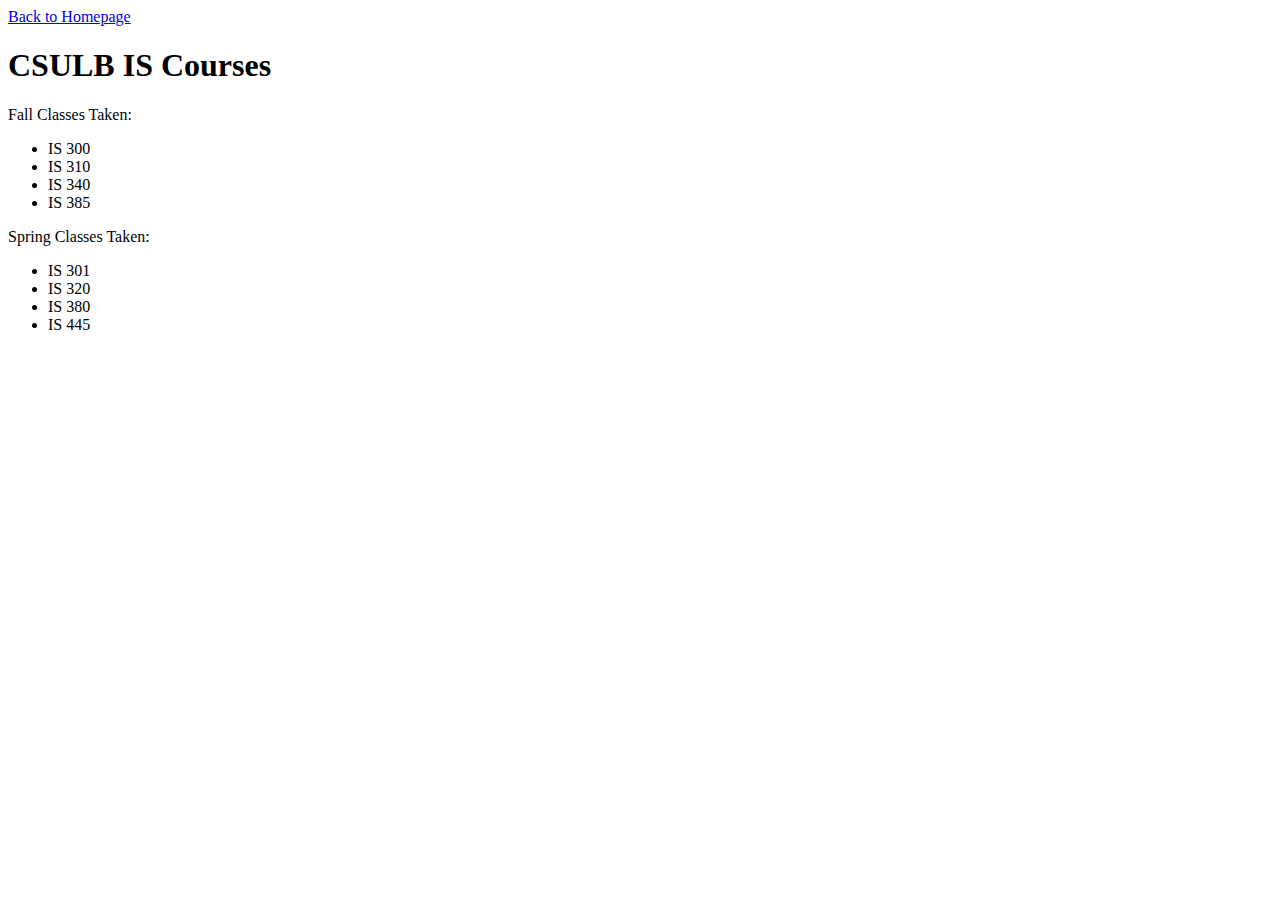
<file: html/ex1.html>
<!DOCTYPE html>
<html lang="en">
<head>
    <meta charset="UTF-8">
    <meta http-equiv="X-UA-Compatible" content="IE=edge">
    <meta name="viewport" content="width=device-width, initial-scale=1.0">
    <!-- Bootstrap CDN link -->
    <link href="https://cdn.jsdelivr.net/npm/bootstrap@5.2.0/dist/css/bootstrap.min.css" rel="stylesheet" integrity="sha384-gH2yIJqKdNHPEq0n4Mqa/HGKIhSkIHeL5AyhkYV8i59U5AR6csBvApHHNl/vI1Bx" crossorigin="anonymous">
    <!-- CSS sheet -->
    <link rel="stylesheet" href="../css/style.css">

    <title>Example 1</title>
</head>
<body>
    <a href="../index.html">Back to Homepage</a>

    <h1>CSULB IS Courses</h1>
    <p>Fall Classes Taken:</p>
    <ul>
        <li>IS 300</li>
        <li>IS 310</li>
        <li>IS 340</li>
        <li>IS 385</li>
    </ul>
    <p>Spring Classes Taken:</p>
    <ul>
        <li>IS 301</li>
        <li>IS 320</li>
        <li>IS 380</li>
        <li>IS 445</li>
    </ul>

    <script src="../js/ex1.js"></script>
</body>
</html>
</file>
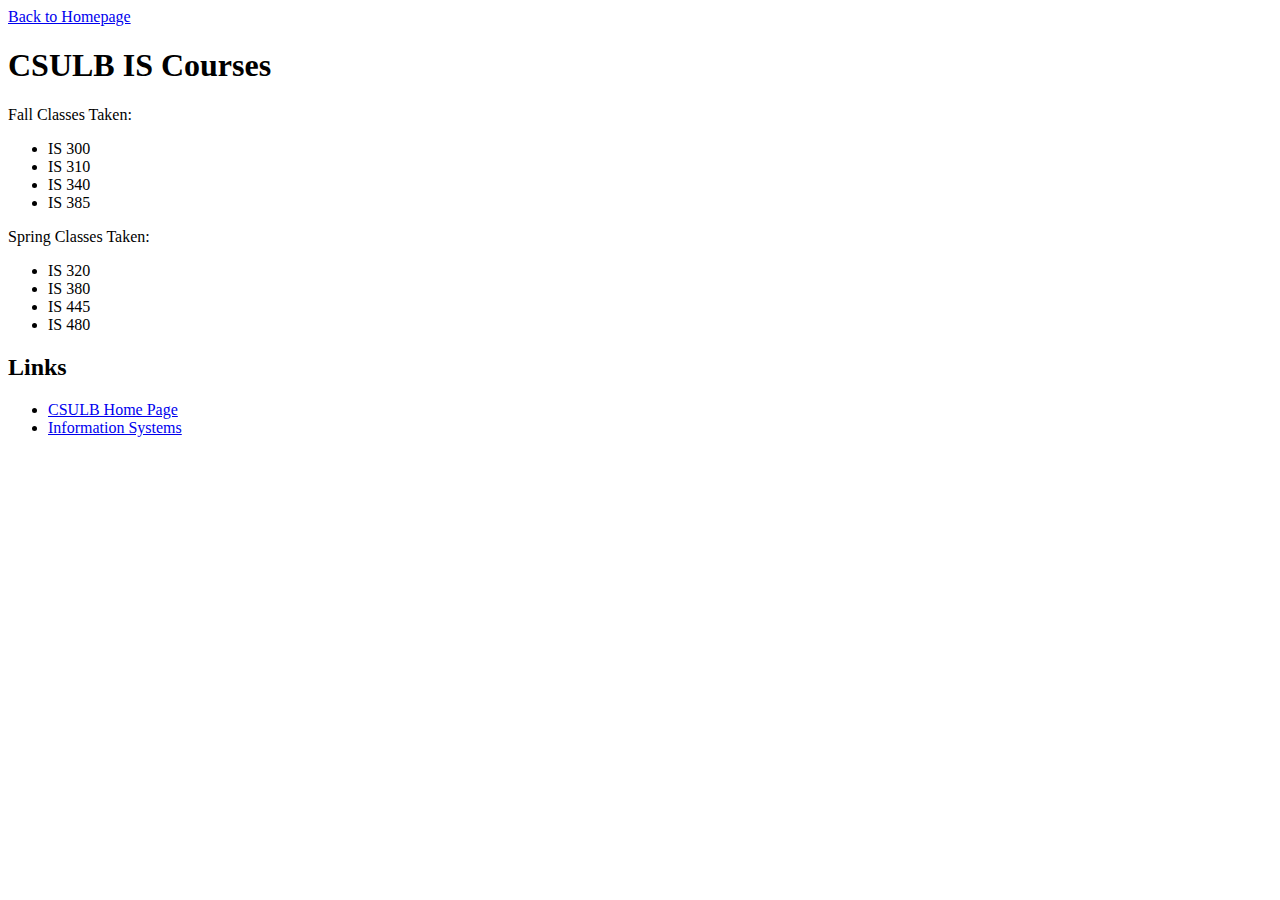
<file: html/ex2.html>
<!DOCTYPE html>
<html lang="en">
<head>
    <meta charset="UTF-8">
    <meta http-equiv="X-UA-Compatible" content="IE=edge">
    <meta name="viewport" content="width=device-width, initial-scale=1.0">
    <!-- Bootstrap CDN link -->
    <link href="https://cdn.jsdelivr.net/npm/bootstrap@5.2.0/dist/css/bootstrap.min.css" rel="stylesheet" integrity="sha384-gH2yIJqKdNHPEq0n4Mqa/HGKIhSkIHeL5AyhkYV8i59U5AR6csBvApHHNl/vI1Bx" crossorigin="anonymous">
    <!-- CSS sheet -->
    <link rel="stylesheet" href="../css/style.css">

    <title>Example 2</title>
</head>
<body>
    <a href="../index.html">Back to Homepage</a>

    <h1>CSULB IS Courses</h1>
    <p>Fall Classes Taken:</p>
    <ul class="iscourses" id="fall">
        <li class="300level">IS 300</li>
        <li class="300level">IS 310</li>
        <li class="300level">IS 340</li>
        <li class="300level">IS 385</li>
    </ul>
    <p>Spring Classes Taken:</p>
    <ul class="iscourses" id="spring">
        <li class="300level">IS 320</li>
        <li class="300level">IS 380</li>
        <li class="400level">IS 445</li>
        <li class="400level">IS 480</li>
    </ul>
    <h2>Links</h2>
    <ul id="links">
        <li id="csulb"><a href="http://www.csulb.edu">CSULB Home Page</a></li>
        <li id="is"><a href="https://www.csulb.edu/college-of-business/information-systems">Information Systems</a></li>
    </ul>


    <script src="../js/ex2.js"></script>

</body>
</html>
</file>
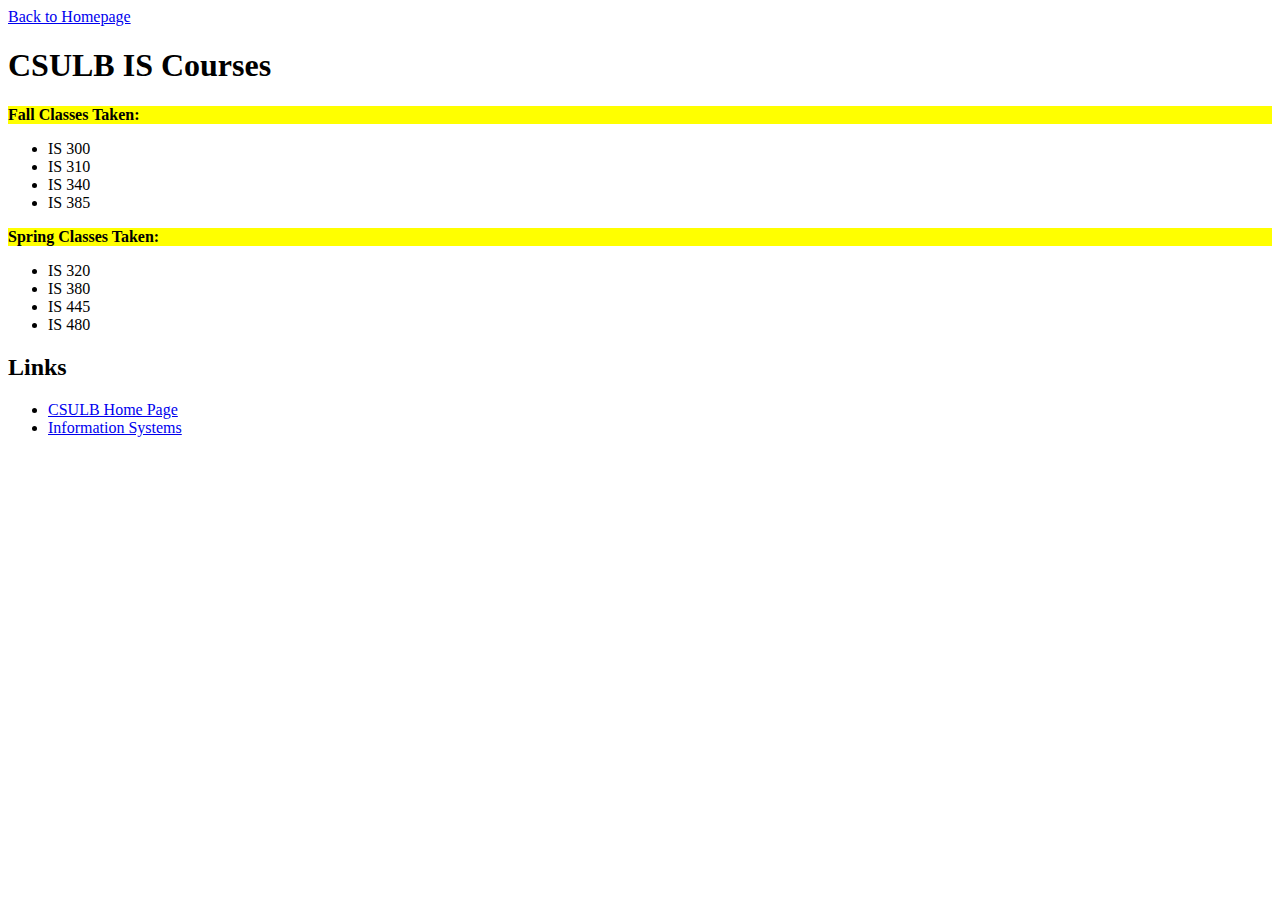
<file: html/ex3.html>
<!DOCTYPE html>
<html lang="en">
<head>
    <meta charset="UTF-8">
    <meta http-equiv="X-UA-Compatible" content="IE=edge">
    <meta name="viewport" content="width=device-width, initial-scale=1.0">
    <!-- Bootstrap CDN link -->
    <link href="https://cdn.jsdelivr.net/npm/bootstrap@5.2.0/dist/css/bootstrap.min.css" rel="stylesheet" integrity="sha384-gH2yIJqKdNHPEq0n4Mqa/HGKIhSkIHeL5AyhkYV8i59U5AR6csBvApHHNl/vI1Bx" crossorigin="anonymous">
    <!-- CSS sheet -->
    <link rel="stylesheet" href="../css/style.css">

    <title>Example 3</title>
</head>
<body>
    <a href="../index.html">Back to Homepage</a>

    <h1>CSULB IS Courses</h1>
    <p>Fall Classes Taken:</p>
    <ul class="iscourses" id="fall">
        <li class="300level">IS 300</li>
        <li class="300level">IS 310</li>
        <li class="300level">IS 340</li>
        <li class="300level">IS 385</li>
    </ul>
    <p>Spring Classes Taken:</p>
    <ul class="iscourses" id="spring">
        <li class="300level">IS 320</li>
        <li class="300level">IS 380</li>
        <li class="400level">IS 445</li>
        <li class="400level">IS 480</li>
    </ul>
    <h2>Links</h2>
    <ul id="links">
        <li id="csulb"><a href="http://www.csulb.edu">CSULB Home Page</a></li>
        <li id="is"><a href="https://www.csulb.edu/college-of-business/information-systems">Information Systems</a></li>
    </ul>


    <script src="../js/ex3.js"></script>
    
</body>
</html>
</file>
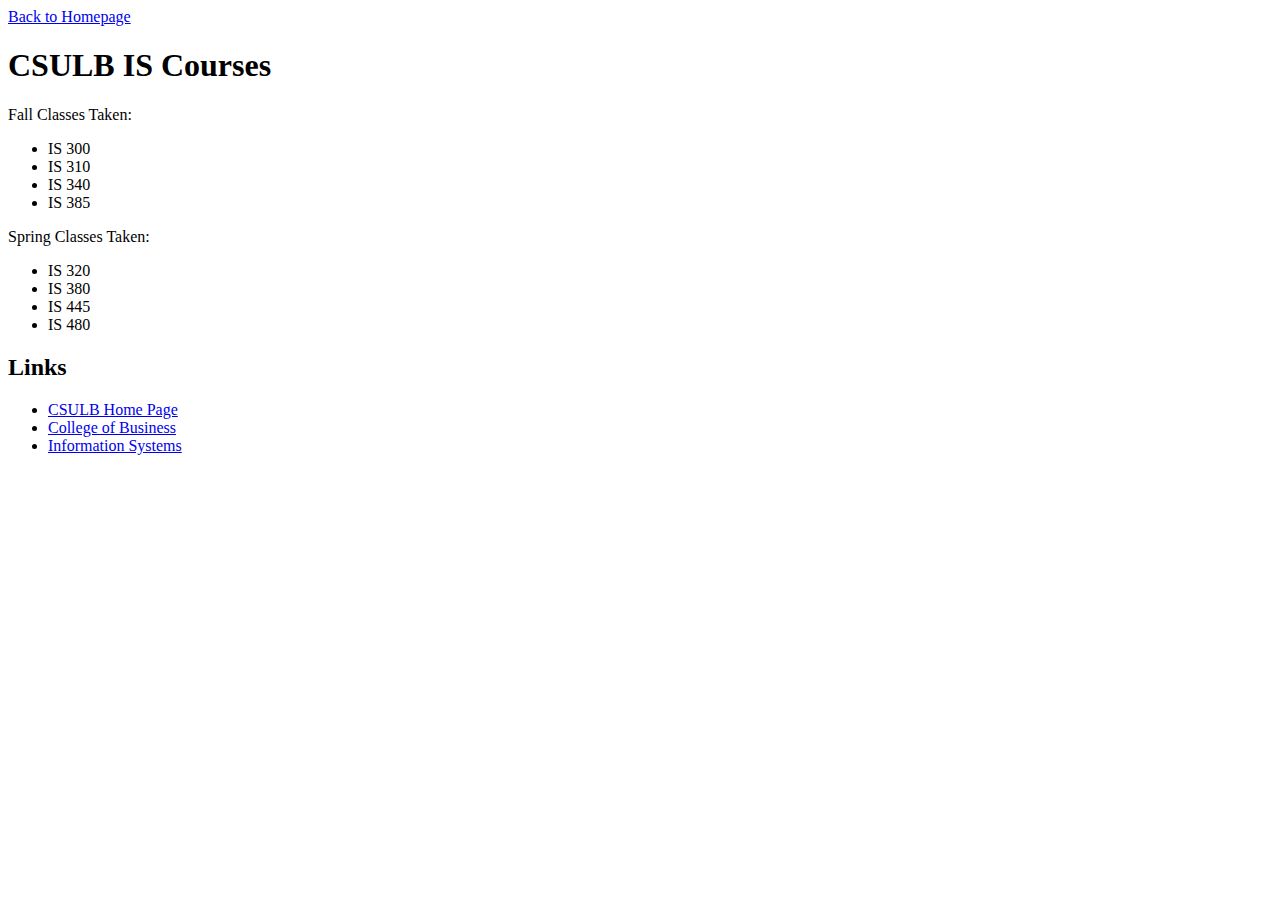
<file: html/ex4.html>
<!DOCTYPE html>
<html lang="en">
<head>
    <meta charset="UTF-8">
    <meta http-equiv="X-UA-Compatible" content="IE=edge">
    <meta name="viewport" content="width=device-width, initial-scale=1.0">
    <!-- Bootstrap CDN link -->
    <link href="https://cdn.jsdelivr.net/npm/bootstrap@5.2.0/dist/css/bootstrap.min.css" rel="stylesheet" integrity="sha384-gH2yIJqKdNHPEq0n4Mqa/HGKIhSkIHeL5AyhkYV8i59U5AR6csBvApHHNl/vI1Bx" crossorigin="anonymous">
    <!-- CSS sheet -->
    <link rel="stylesheet" href="../css/style.css">
    <title>Example 3</title>
</head>
<body>
    <a href="../index.html">Back to Homepage</a>

    <h1>CSULB IS Courses</h1>
    <p>Fall Classes Taken:</p>
    <ul class="iscourses" id="fall">
        <li class="300level">IS 300</li>
        <li class="300level">IS 310</li>
        <li class="300level">IS 340</li>
        <li class="300level">IS 385</li>
    </ul>
    <p>Spring Classes Taken:</p>
    <ul class="iscourses" id="spring">
        <li class="300level">IS 320</li>
        <li class="300level">IS 380</li>
        <li class="400level">IS 445</li>
        <li class="400level">IS 480</li>
    </ul>
    <h2>Links</h2>
    <ul id="links">
        <li id="csulb"><a href="http://www.csulb.edu">CSULB Home Page</a></li>
        <li id="is"><a href="https://www.csulb.edu/college-of-business/information-systems">Information Systems</a></li>
    </ul>


    <script src="../js/ex4.js"></script>
    
</body>
</html>
</file>
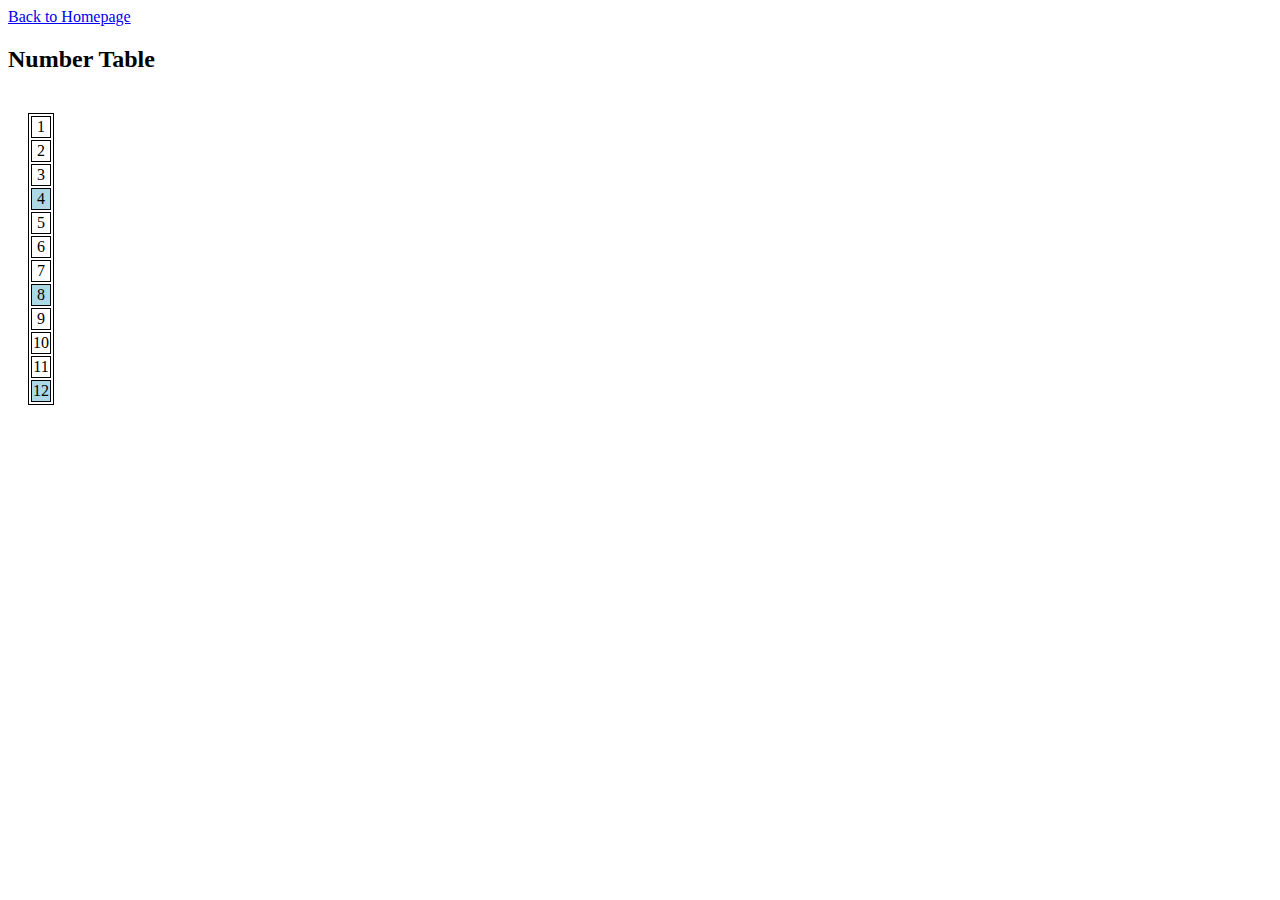
<file: html/ex5.html>
<!DOCTYPE html>
<html lang="en">
<head>
    <meta charset="UTF-8">
    <meta http-equiv="X-UA-Compatible" content="IE=edge">
    <meta name="viewport" content="width=device-width, initial-scale=1.0">
    <!-- Bootstrap CDN link -->
    <link href="https://cdn.jsdelivr.net/npm/bootstrap@5.2.0/dist/css/bootstrap.min.css" rel="stylesheet" integrity="sha384-gH2yIJqKdNHPEq0n4Mqa/HGKIhSkIHeL5AyhkYV8i59U5AR6csBvApHHNl/vI1Bx" crossorigin="anonymous">
    <!-- CSS sheet -->
    <link rel="stylesheet" href="../css/style.css">
    <title>Example 5</title>
</head>
<body>
    <a href="../index.html">Back to Homepage</a>

    <h2>Number Table</h2>
    <div id="output"></div>

    <script src="../js/ex5.js"></script>

</body>
</html>
</file>
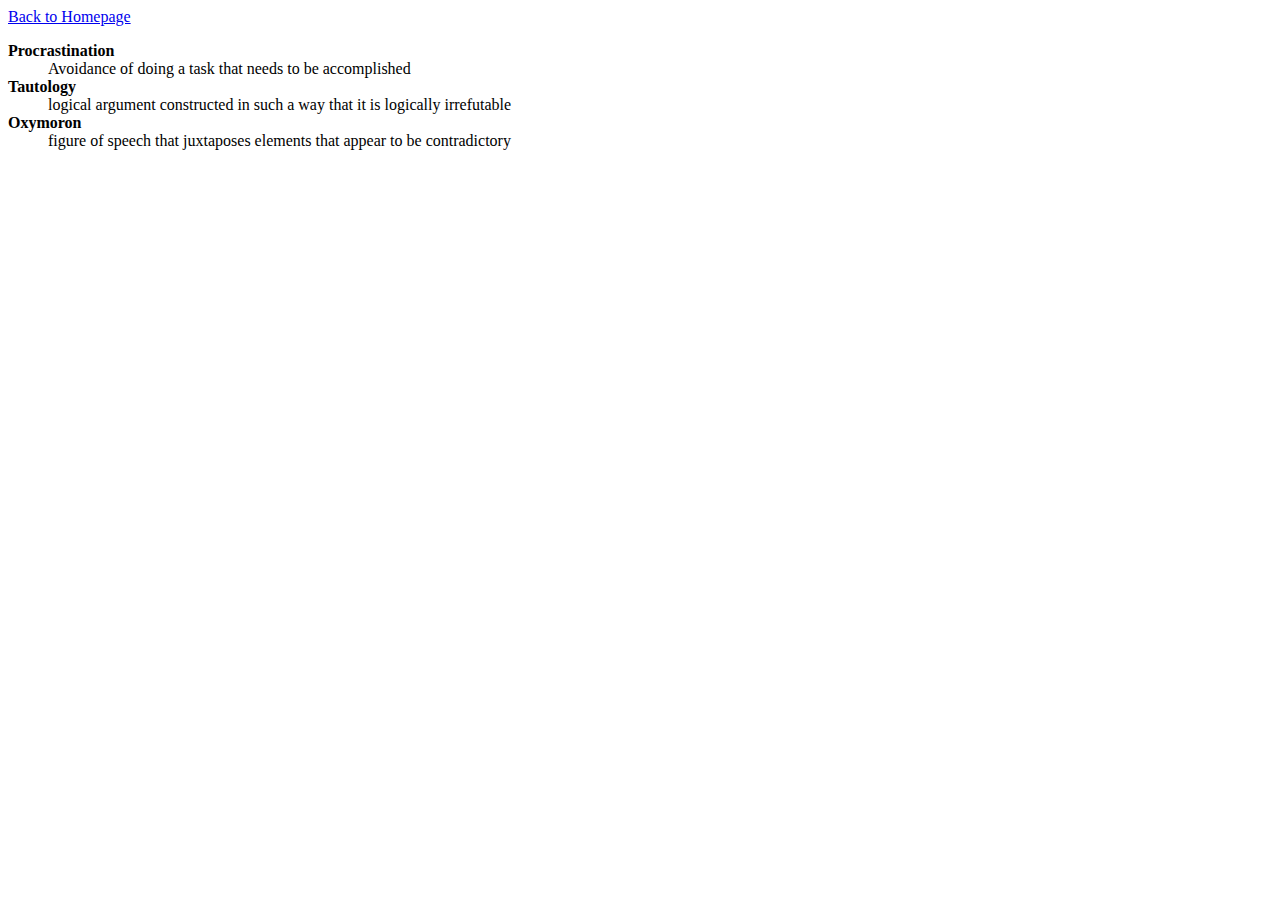
<file: html/ex6.html>
<!DOCTYPE html>
<html lang="en">
<head>
    <meta charset="UTF-8">
    <meta http-equiv="X-UA-Compatible" content="IE=edge">
    <meta name="viewport" content="width=device-width, initial-scale=1.0">
    <!-- Bootstrap CDN link -->
    <link href="https://cdn.jsdelivr.net/npm/bootstrap@5.2.0/dist/css/bootstrap.min.css" rel="stylesheet" integrity="sha384-gH2yIJqKdNHPEq0n4Mqa/HGKIhSkIHeL5AyhkYV8i59U5AR6csBvApHHNl/vI1Bx" crossorigin="anonymous">
    <!-- CSS sheet -->
    <link rel="stylesheet" href="../css/style.css">
    <title>Example 6</title>
</head>
<body>
    <a href="../index.html">Back to Homepage</a>
    
    <div id="content"></div>


    <script src="../js/ex6.js"></script>

</body>
</html>
</file>
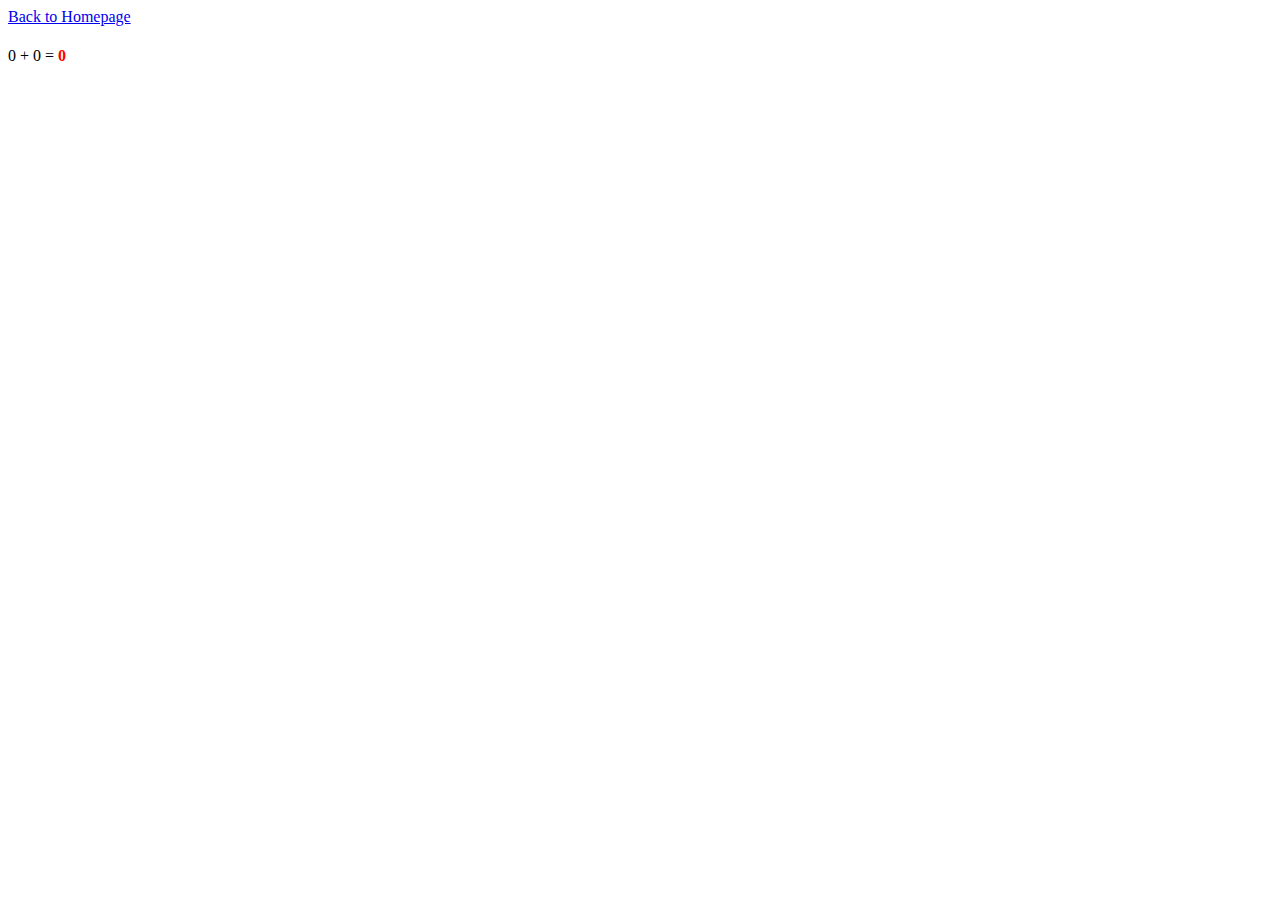
<file: html/ex7.html>
<!DOCTYPE html>
<html lang="en">
<head>
    <meta charset="UTF-8">
    <meta http-equiv="X-UA-Compatible" content="IE=edge">
    <meta name="viewport" content="width=device-width, initial-scale=1.0">
    <!-- Bootstrap CDN link -->
    <link href="https://cdn.jsdelivr.net/npm/bootstrap@5.2.0/dist/css/bootstrap.min.css" rel="stylesheet" integrity="sha384-gH2yIJqKdNHPEq0n4Mqa/HGKIhSkIHeL5AyhkYV8i59U5AR6csBvApHHNl/vI1Bx" crossorigin="anonymous">
    <!-- CSS sheet -->
    <link rel="stylesheet" href="../css/style.css">
    <title>Example 7</title>
</head>
<body>
    <a href="../index.html">Back to Homepage</a>
    <div id="content"></div>


    <script src="../js/ex7.js"></script>

</body>
</html>
</file>
<file: css/style.css>
* {
    font-family: 'Times New Roman', Times, serif;
}

/* .yolo {
    background-color: yellow;
    font-weight: bold;
} */

table, th, td {
    border:1px solid black;
}

#problems {
    padding: 20px;
}

.navbar {
    padding: 10px;
}

#output {
    padding: 20px;
}
</file>
